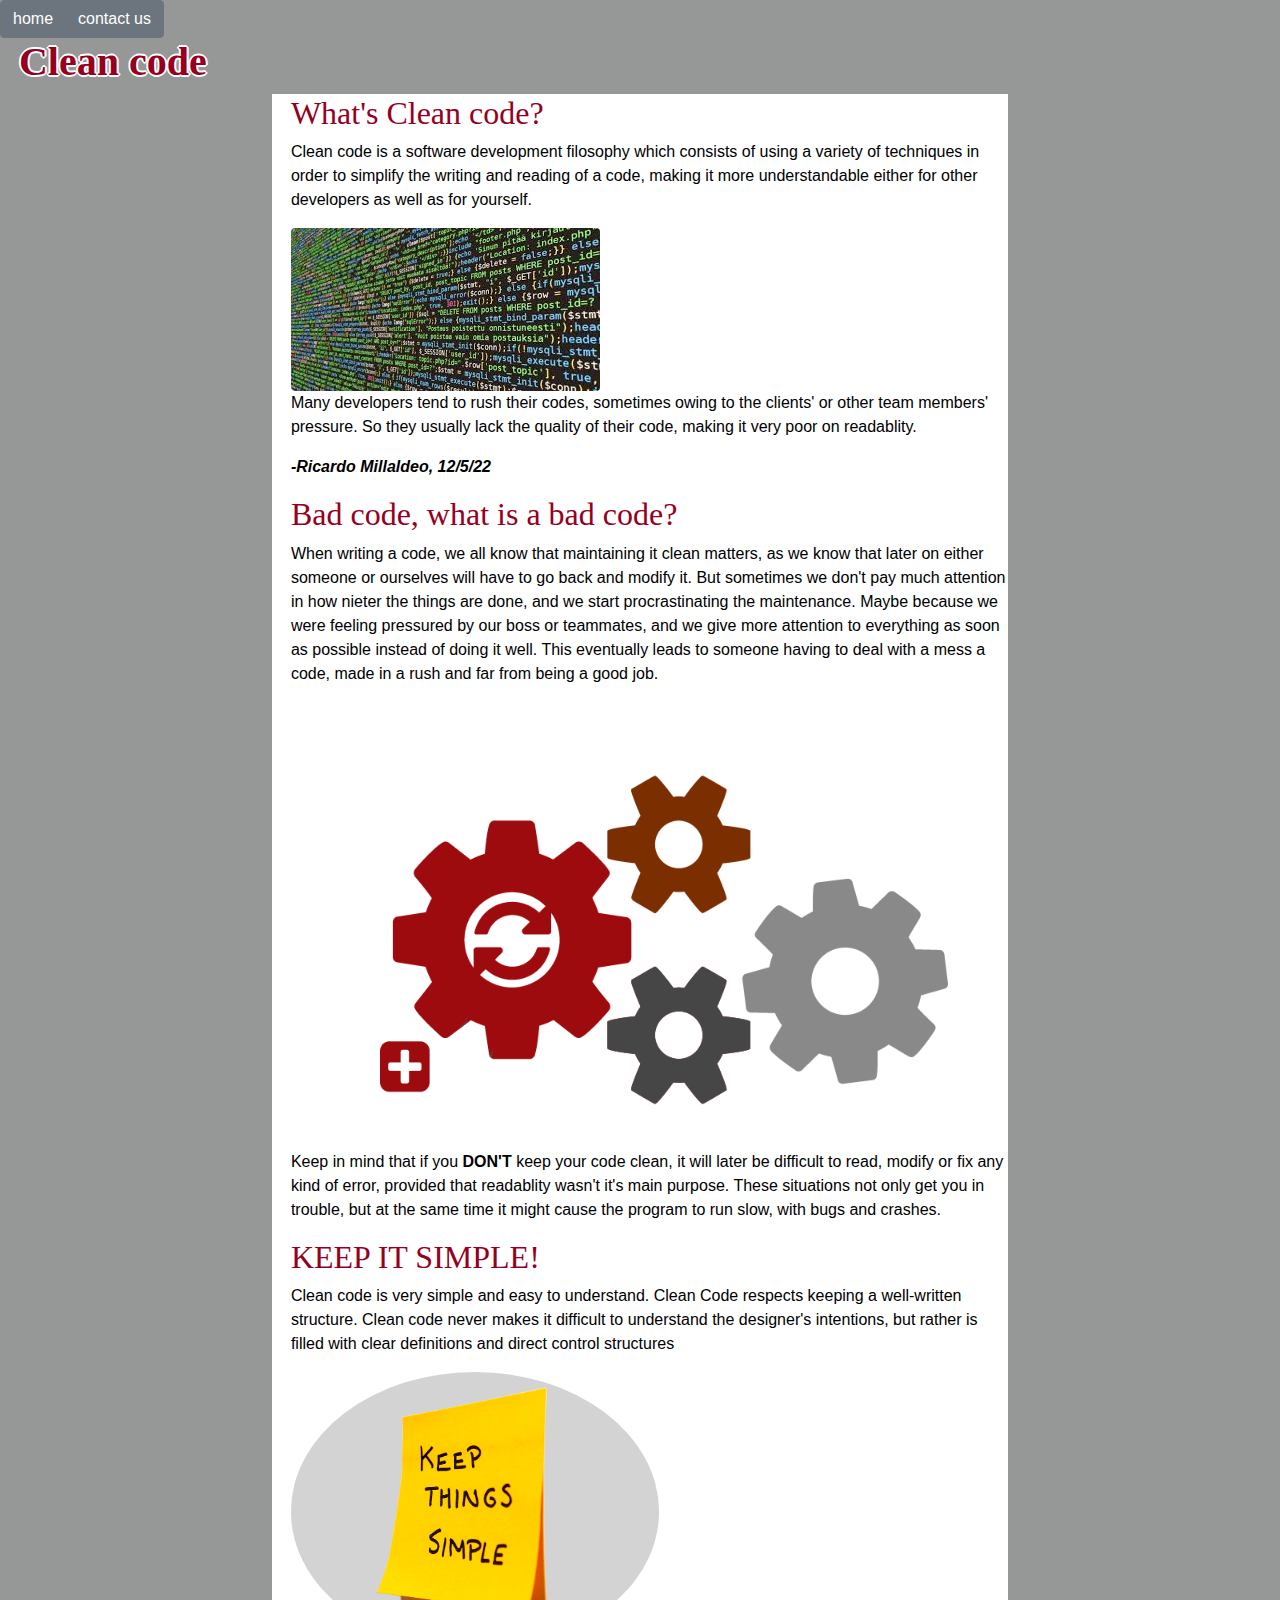
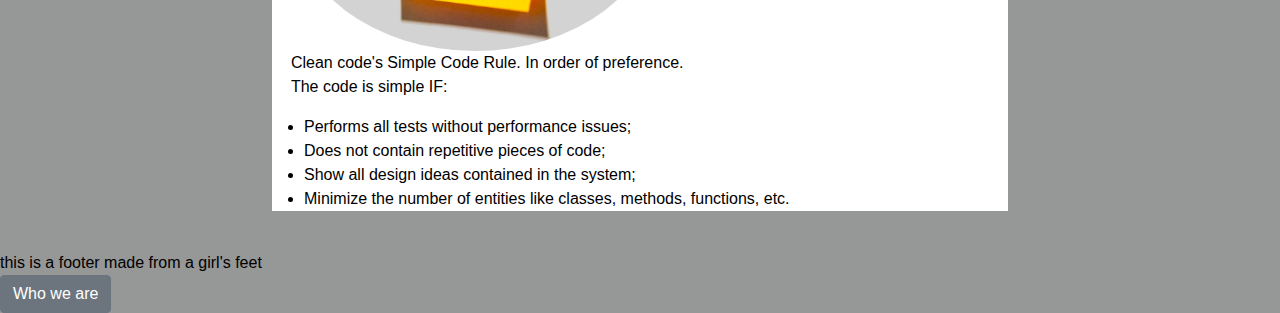
<file: index.html>
<!DOCTYPE html>
<html lang="en">
<head>
    <meta charset="UTF-8">
    <meta http-equiv="X-UA-Compatible" content="IE=edge">
    <meta name="viewport" content="width=device-width, initial-scale=1.0">
    <link href="bootstrap/css/bootstrap.css" rel="stylesheet">
    <script src="bootstrap/js/bootstrap.js"></script>
    <title>Our blog uwu</title>
    <link rel="stylesheet" href="style.css">
</head>
<body>
    <nav class="btn-group">
        <a href="index.html" target="_self" class="btn btn-secondary">home</a> <a href="contacto.html" target="_self" class="btn btn-secondary"> contact us</a>
    </nav>   
    <header>
        <h1 id="title"><strong>Clean code</strong></h1>
    </header>
        <div class="container">
            <div class="row">
                <div class="col-md-2">
                </div>
                <div class="col-md-8">
                        <section id="whatis"> <h2>What's Clean code?</h2> 
                            <p>Clean code is a software development filosophy which consists of using a variety of techniques in order to simplify the writing and reading of a code, making it more understandable either for other developers as well as for yourself.</p> 
                            <img src="imagenes/codigo.jpg" class="rounded img-fluid" alt="codigo">
                            <p> Many developers tend to rush their codes, sometimes owing to the clients' or other team members' pressure. So they usually lack the quality of their code, making it very poor on readablity.</p>
                            <p><i><strong>-Ricardo Millaldeo, 12/5/22</strong></i></p>
                        <article id="badcode"> <h2>Bad code, what is a bad code?</h2>
                            <p>When writing a code, we all know that maintaining it clean matters, as we know that later on either someone or ourselves will have to go back and modify it. But sometimes we don't pay much attention in how nieter the things are done, and we start procrastinating the maintenance. Maybe because we were feeling pressured by our boss or teammates, and we give more attention to everything as soon as possible instead of doing it well. This eventually leads to someone having to deal with a mess a code, made in a rush and far from being a good job. </p>
                            <img style="margin-left:0" class="img-fluid" src="imagenes/Webmaintenance.png" alt="working on code">
                            <p>Keep in mind that if you <strong>DON'T</strong> keep your code clean, it will later be difficult to read, modify or fix any kind of error, provided that readablity wasn't it's main purpose. These situations not only get you in trouble, but at the same time it might cause the program to run slow, with bugs and crashes.</p>
                        </article>
                        <article id="Simplecode"><h2>KEEP IT SIMPLE!</h2>
                            <p>Clean code is very simple and easy to understand. Clean Code respects keeping a well-written structure. Clean code never makes it difficult to understand the designer's intentions, but rather is filled with clear definitions and direct control structures</p>
                            <img src="imagenes/simple.jpg" class="rounded-circle img-fluid" style="max-width: 50%" alt="Keep it Simple">
                            <p> Clean code's Simple Code Rule. In order of preference.<br>The code is simple IF:
                            </p>
                            <ul>
                                <li>Performs all  tests without performance issues;</li>
                                <li>Does not contain repetitive pieces of code;</li>
                                <li> Show all  design ideas contained in the system;</li>
                                <li>Minimize the number of entities like classes, methods, functions, etc.</li>
                            </ul>
                        </article>
                        </section>
                </div>
                <div class="col-md-2">
                </div>
            </div>
        </div>
    <footer class="footer"> <br> this is a footer made from a girl's feet <br> <a href="quienes-somos.html" class="btn btn-secondary">Who we are</a></footer>
</body>
</html>
</file>
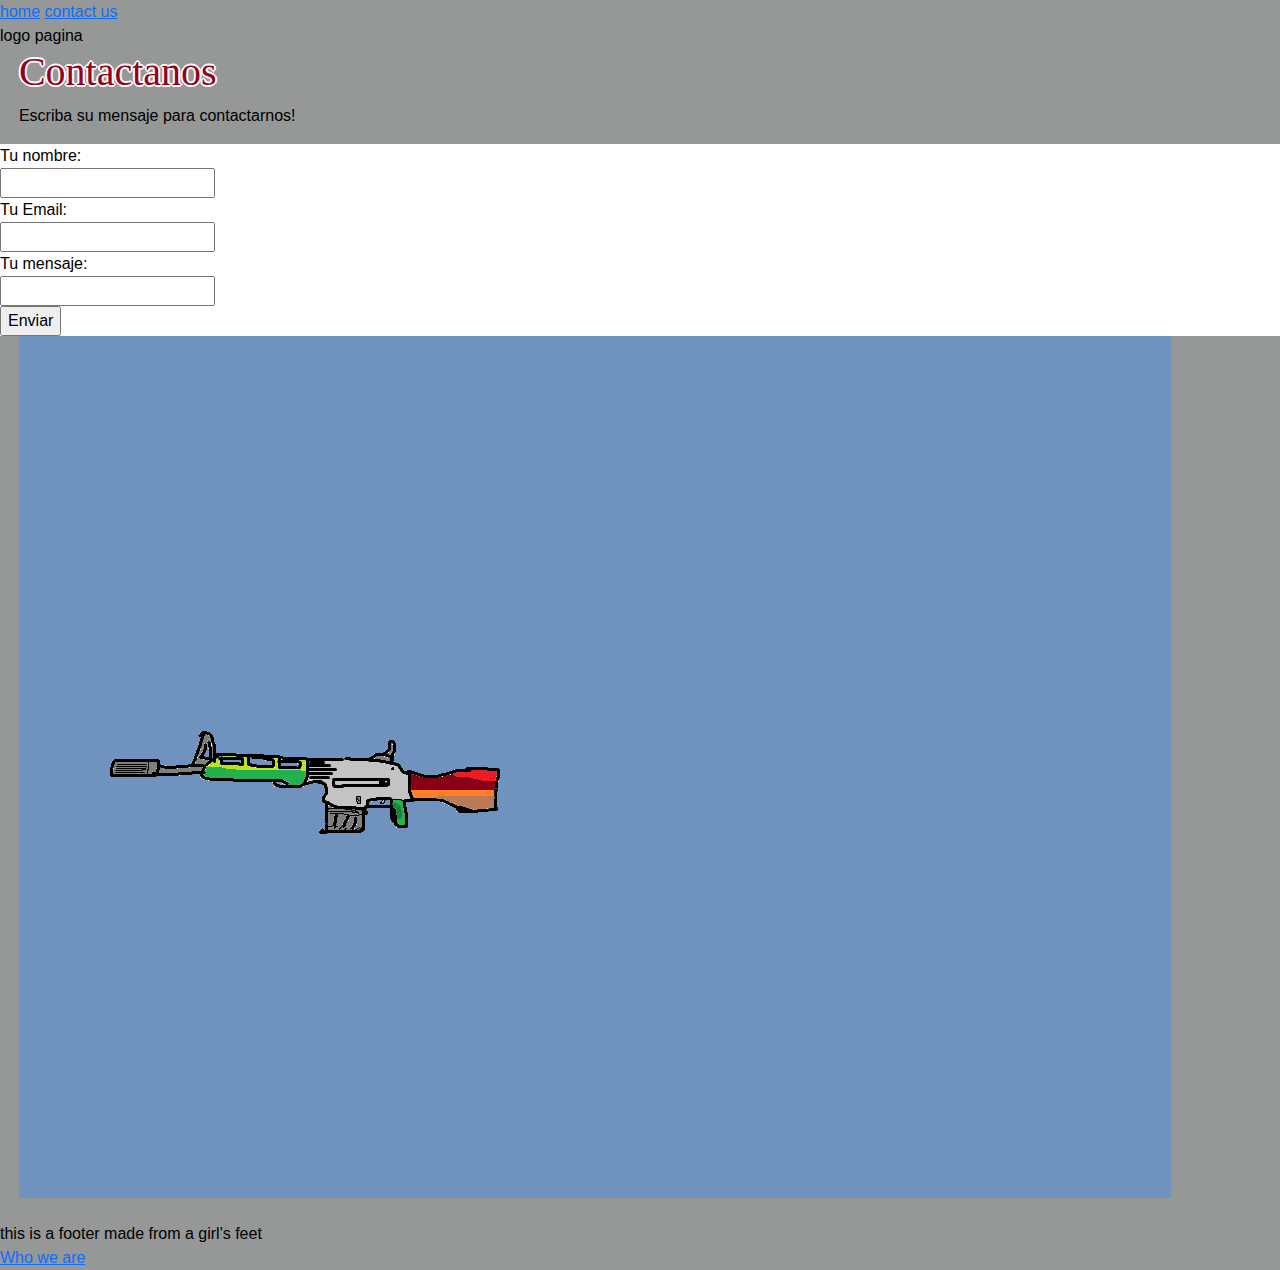
<file: contacto.html>
<!DOCTYPE html>
<html lang="en">
<head>
    <meta charset="UTF-8">
    <meta http-equiv="X-UA-Compatible" content="IE=edge">
    <meta name="viewport" content="width=device-width, initial-scale=1.0">
    <link href="bootstrap/css/bootstrap.css" rel="stylesheet">
    <script src="bootstrap/js/bootstrap.js"></script>
    <title>Clean Code</title>
    <link rel="stylesheet" href="style.css">
</head>
<body>
    <nav>
        <a href="index.html" target="_self">home</a> <a href="contacto.html" target="_self"> contact us</a>
    </nav1> 

    <header>
        logo pagina
        <h1>Contactanos</h1>
        <p>Escriba su mensaje para contactarnos!</p>
    </header>
<div class="wrapper">
        <section>
            Tu nombre:<br />
    <input type="text" name="nombre" size="20"><br />
    Tu Email:<br />
    <input type="text" name="email" size="20"><br />
    Tu mensaje:<br />
    <input type="text" name="mensaje" size="20"><br />
    <input type="submit" value="Enviar"></form>
        </section>
        <img src="imagenes\La FAL-LA.png" alt="Placeholder">  <! ––No puedo creer que en un foro de 100 personas, nadie sepa como poner el footer al final de la página. HIce las cosas simples y metí un placeholder, por ahora. Chupenla. - riky ––> 
    <footer> <br> this is a footer made from a girl's feet <br> <a href="quienes-somos.html">Who we are</a></footer>
</div>
</body>
</html>
</file>
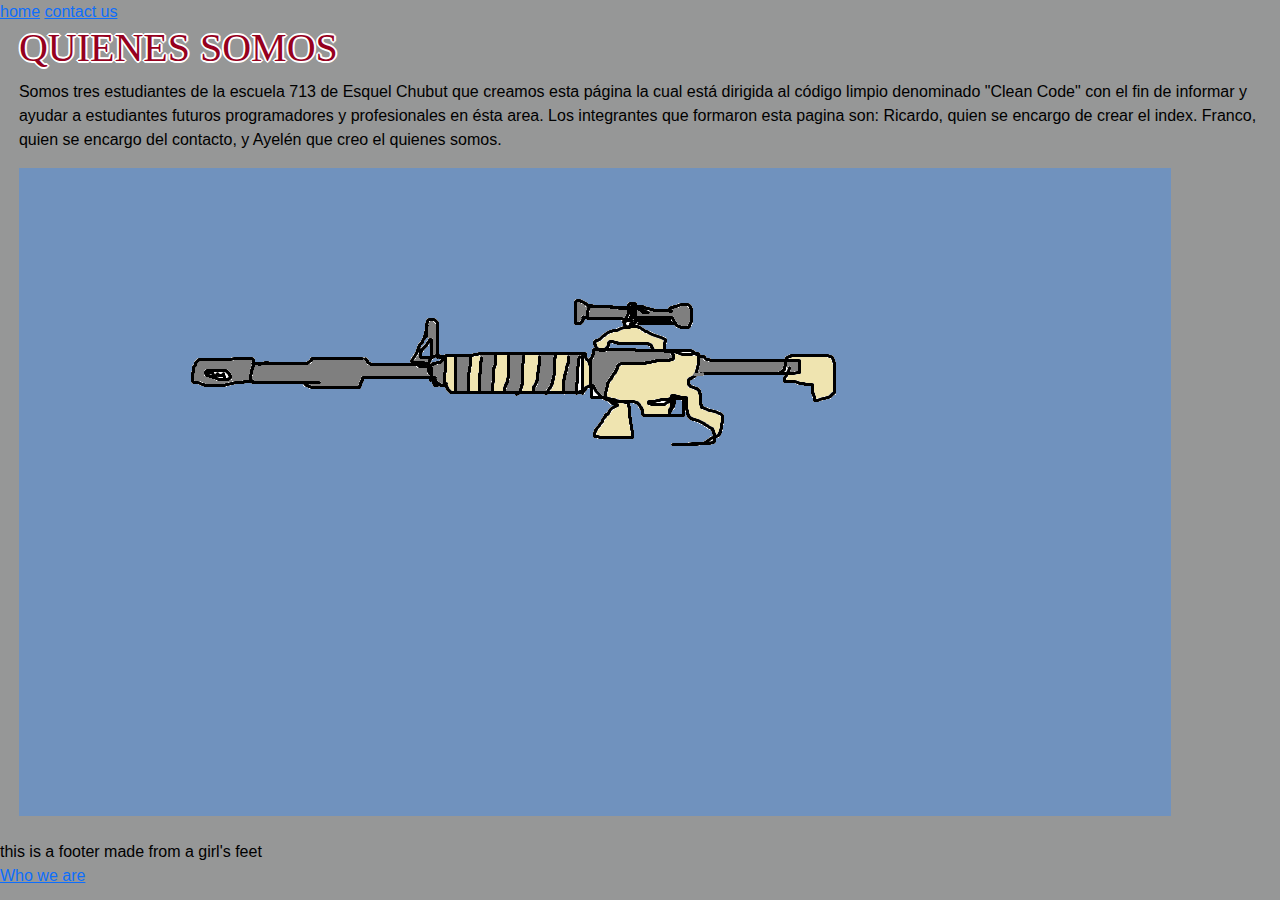
<file: quienes-somos.html>
<!DOCTYPE html>
<html lang="en">
<head>
    <meta charset="UTF-8">
    <meta http-equiv="X-UA-Compatible" content="IE=edge">
    <meta name="viewport" content="width=device-width, initial-scale=1.0">
    <link href="bootstrap/css/bootstrap.css" rel="stylesheet">
    <script src="bootstrap/js/bootstrap.js"></script>
    <title>Document</title>
    <link rel="stylesheet" href="style.css">
</head>
<body>
    <nav>
        <a href="index.html" target="_self">home</a> <a href="contacto.html" target="_self"> contact us</a>
    </nav1> 
    <header>
    <H1>QUIENES SOMOS</H1>
    <P>Somos tres estudiantes de la escuela 713 de Esquel Chubut que creamos esta página 
    la cual está dirigida al código limpio denominado "Clean Code" con el fin de informar y ayudar  a estudiantes futuros programadores y profesionales en ésta area.
Los integrantes que formaron esta pagina son: Ricardo, quien se encargo de crear el index. Franco, quien se encargo del contacto, y Ayelén que creo el quienes somos.  </P>
    <img src="imagenes\jabon.png" alt="100%"> <! ––La próxima pasenme las imagenes también - riky ––> 
       
    </header>
    <section>

    </section>
    <footer> <br> this is a footer made from a girl's feet <br> <a href="quienes-somos.html">Who we are</a></footer>
</body>
</html>
</file>
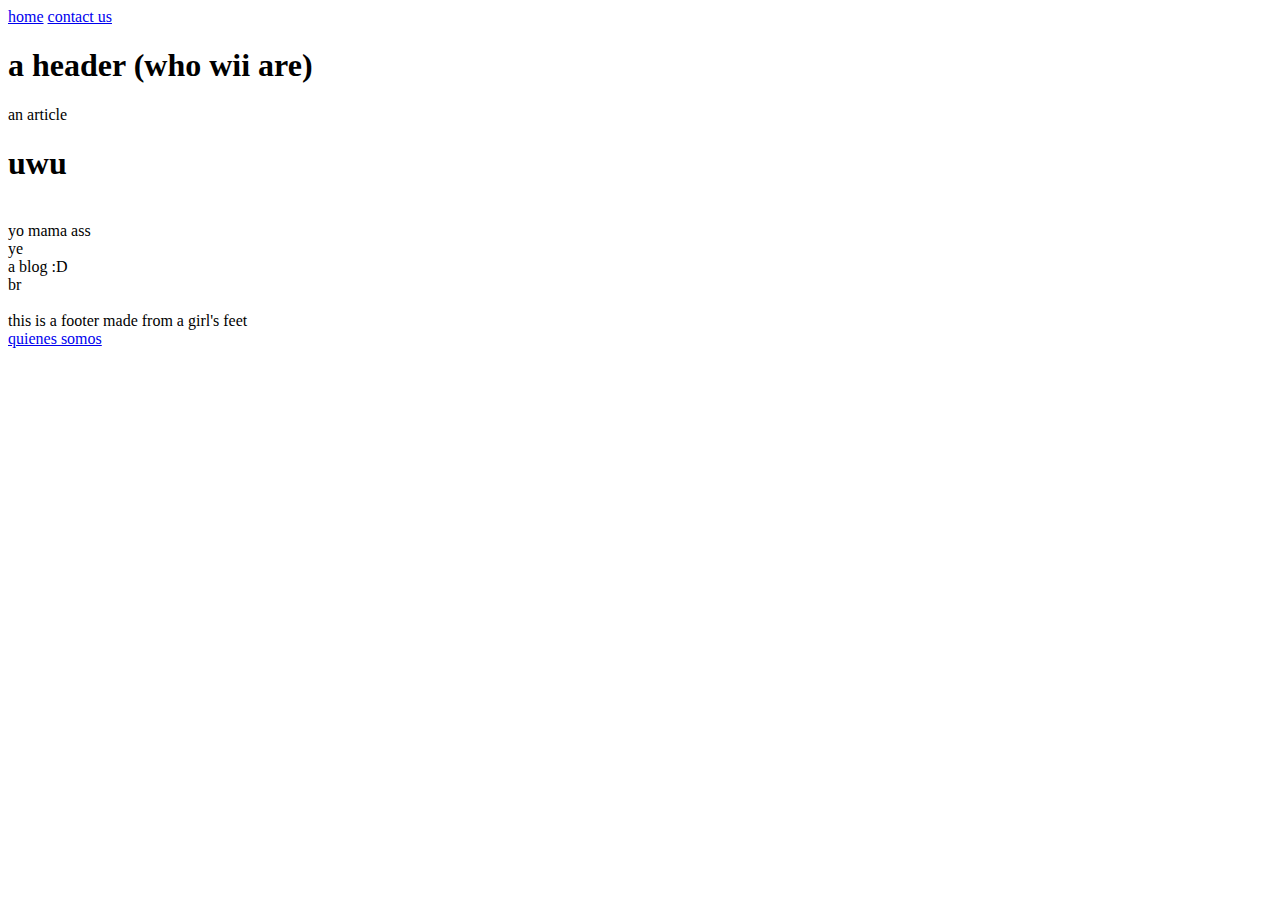
<file: quienessomos.html>
<!DOCTYPE html>
<html lang="en">
<head>
    <meta charset="UTF-8">
    <meta http-equiv="X-UA-Compatible" content="IE=edge">
    <meta name="viewport" content="width=device-width, initial-scale=1.0">
    <title>our blog uwu</title>
</head>
<body>
    <nav>
        <a href="index.html">home</a> <a href="contacto.html"> contact us</a>
    </nav1>   
    <header>
        <h1>a header (who wii are)</h1>
    </header>
    <section>
        <article> an article</article>
        <h1>uwu</h1> <br>yo mama ass <br> ye <br> a blog :D <br>br
    </section>
    <footer> <br> this is a footer made from a girl's feet <br> <a href="quienessomos.html">quienes somos</a></footer>
</body>
</html>
</file>
<file: style.css>
body {
    background-color: rgb(150, 151, 151);
    font-family:Arial, Helvetica, sans-serif;
    color:black;
}
section{
    background-color: white;
}
h1{
    font-family: Cambria, Cochin, Georgia, Times, 'Times New Roman';
    color: rgb(150, 0, 30);
    text-shadow: 2px 0 #fff, -2px 0 #fff, 0 2px #fff, 0 -2px #fff,
               1px 1px #fff, -1px -1px #fff, 1px -1px #fff, -1px 1px #fff;
    margin-left: 0.5cm;
}
h2{
    font-family: Cambria, Cochin, Georgia, Times, 'Times New Roman';
    color: rgb(150, 0, 30);
    text-shadow: 2px 0 #fff, -2px 0 #fff, 0 2px #fff, 0 -2px #fff,
               1px 1px #fff, -1px -1px #fff, 1px -1px #fff, -1px 1px #fff;
    margin-left: 0.5cm;
}
p{    
    margin-left: 0.5cm;}
img{
    margin-left: 0.5cm;
}
</file>
